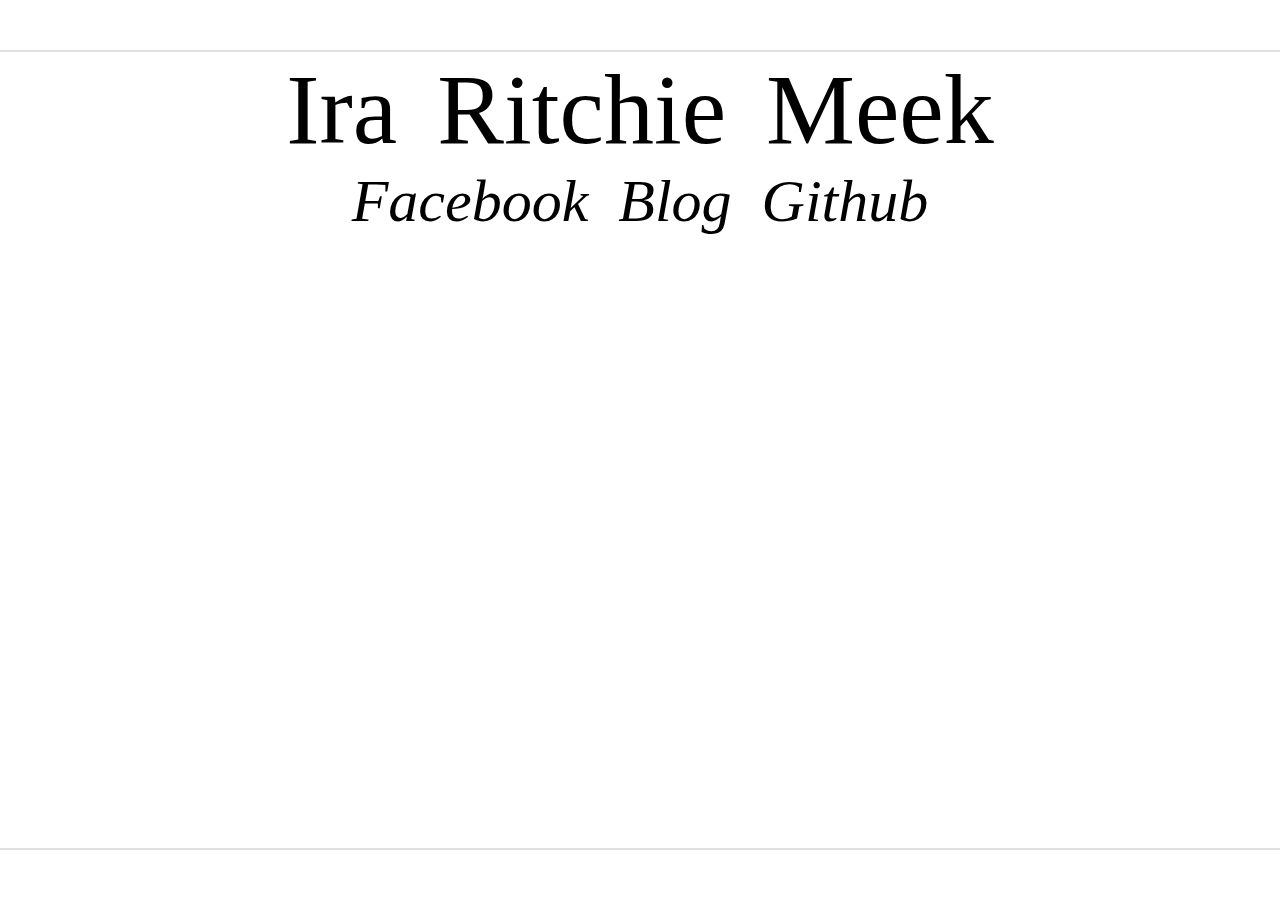
<file: Index.html>
<!doctype html>

<html lang="en">
<head>
  <meta charset="utf-8">

  <title>Ira Ritchie Meek</title>
  <meta name="description" content="The HTML5 Herald">
  <meta name="author" content="SitePoint">

  <link rel="stylesheet" href="index.css">

  <!--[if lt IE 9]>
  <script src="http://html5shiv.googlecode.com/svn/trunk/html5.js"></script>
  <![endif]-->
</head>

  <body>
    <div id=header> </div>
    <div id=ira>
      <p>Ira Ritchie Meek</p>
    </div>
    <div id=social>
      <p>
        <a href="https://www.facebook.com/IraDRM">Facebook   </a><a href="http://iraritchiemeek.github.io/c1-chefs-kitchen.html">Blog   </a><a href="https://github.com/iraritchiemeek">Github</a>
      </p>
    </div>
    <div id=footer> </div>

  </body>

</html>
</file>
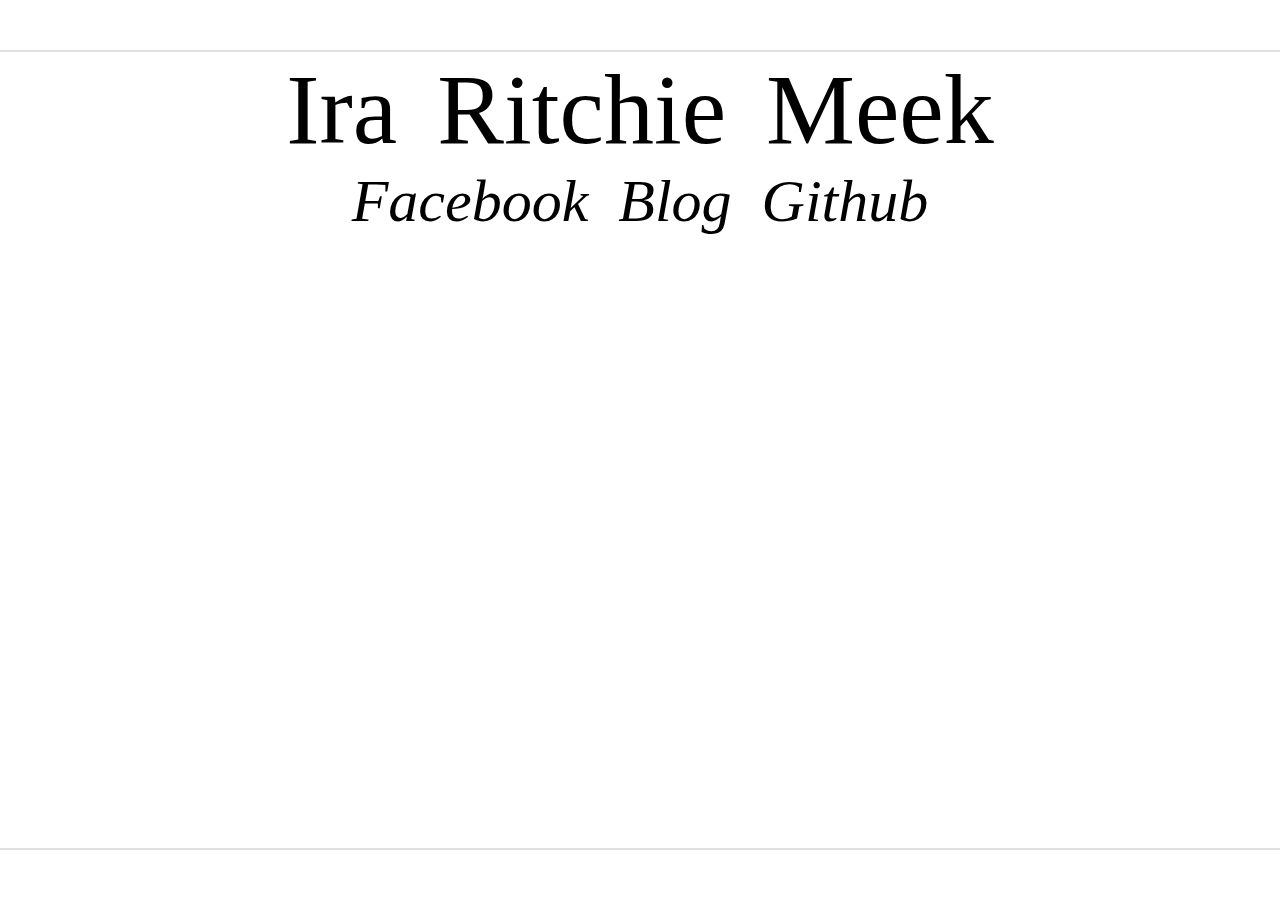
<file: index.html>
<!doctype html>

<html lang="en">
<head>
  <meta charset="utf-8">

  <title>Ira Ritchie Meek</title>
  <meta name="description" content="Ira's Dev Academy Website">
  <meta name="author" content="SitePoint">

  <link rel="stylesheet" href="css/index.css">

  <!--[if lt IE 9]>
  <script src="http://html5shiv.googlecode.com/svn/trunk/html5.js"></script>
  <![endif]-->
</head>

  <body>
    <div id=header> </div>
    <div id=ira>
      <p>Ira Ritchie Meek</p>
    </div>
    <div id=social>
      <p>
        <a href="https://www.facebook.com/IraDRM">Facebook   </a><a href="http://iraritchiemeek.github.io/blog-template.html">Blog   </a><a href="https://github.com/iraritchiemeek">Github</a>
      </p>
    </div>
    <div id=footer> </div>
  </body>

</html>
</file>
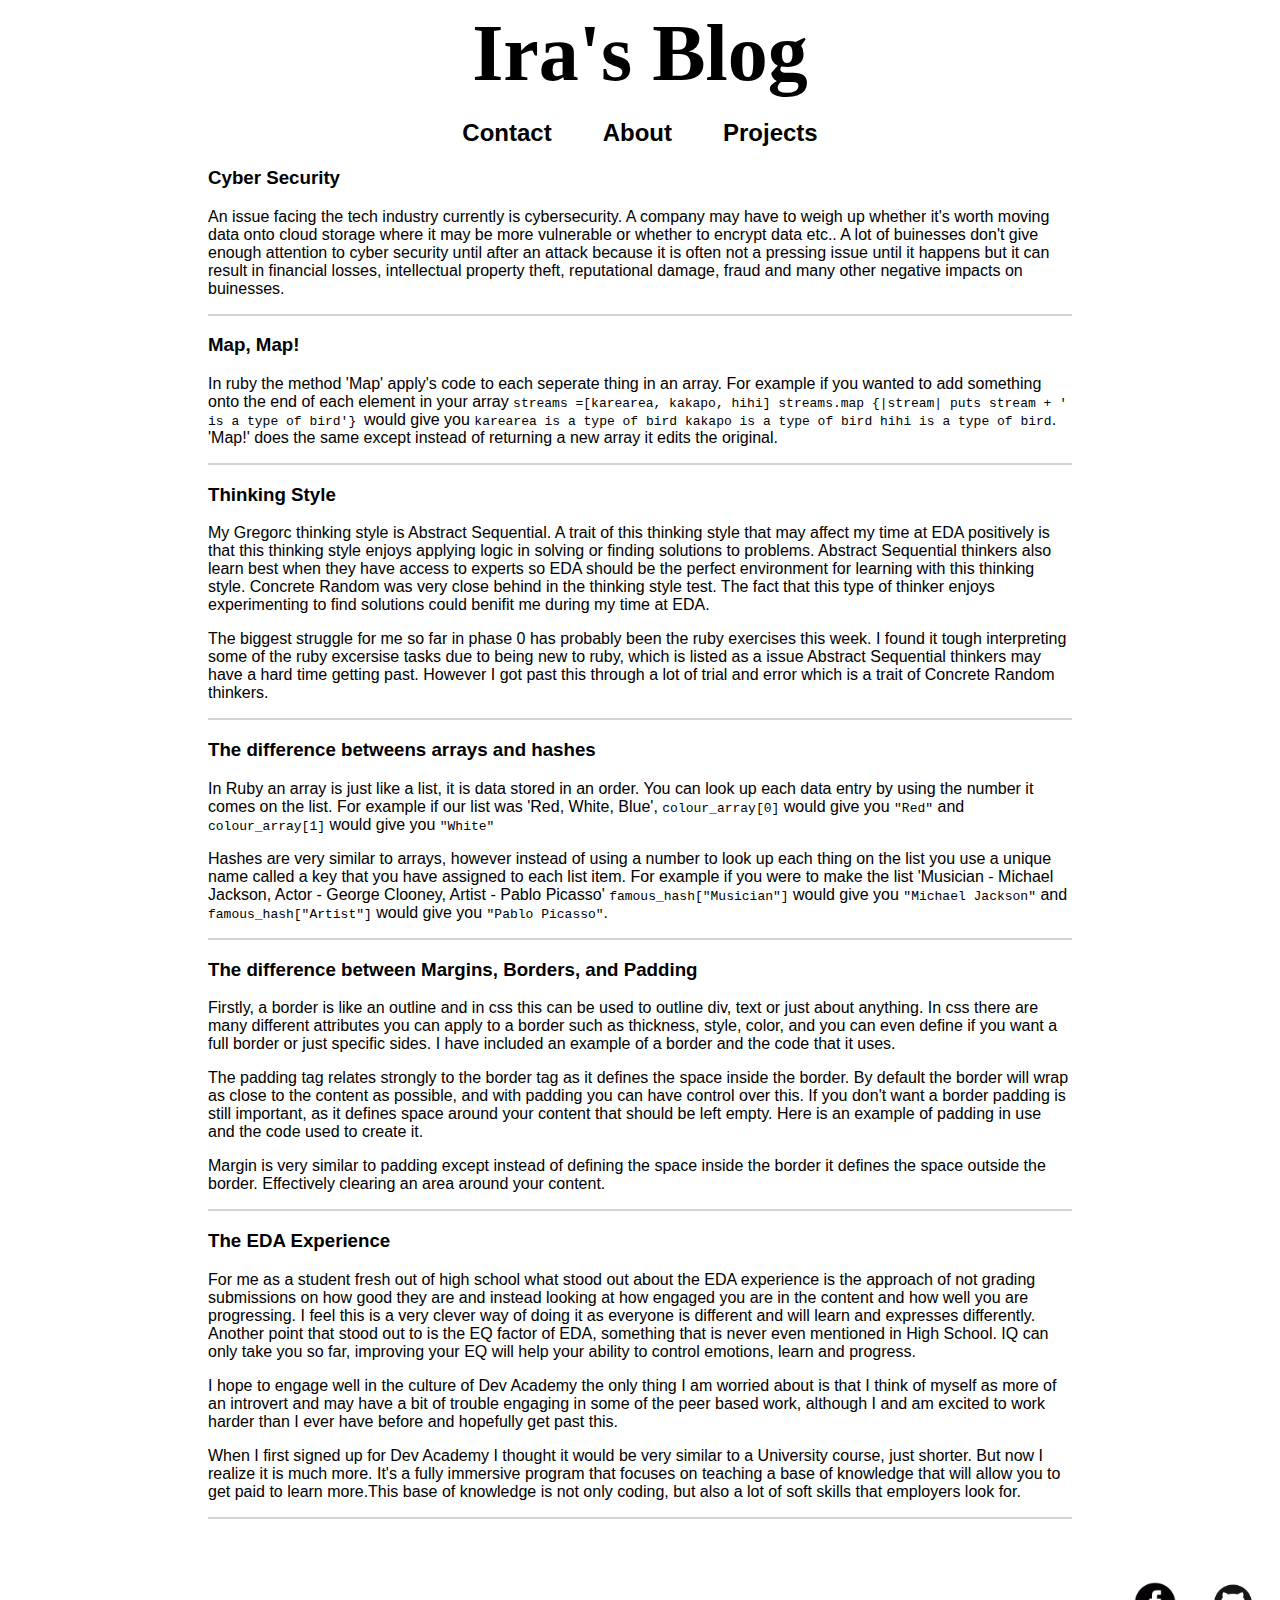
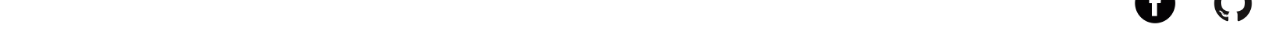
<file: blog-template.html>
<!doctype html>

<html lang="en">
<head>
  <meta charset="utf-8">

  <title>Ira Ritchie Meek</title>
  <meta name="description" content="Ira's Dev Academy Website">
  <meta name="author" content="SitePoint">

  <link rel="stylesheet" href="css/blog.css">

  <!--[if lt IE 9]>
  <script src="http://html5shiv.googlecode.com/svn/trunk/html5.js"></script>
  <![endif]-->
</head>

<body>
  <h1>Ira's Blog</h1>
  <h2><a href="#">Contact</a> <a href="#">About</a> <a href="#">Projects</a></h2>

  <div id=content><h3>Cyber Security</h3>
    <p>
      An issue facing the tech industry currently is cybersecurity. A company may have to weigh up whether it's worth moving data onto cloud storage where it may be more vulnerable or whether to encrypt data etc.. A lot of buinesses don't give enough attention to cyber security until after an attack because it is often not a pressing issue until it happens but it can result in financial losses, intellectual property theft, reputational damage, fraud and many other negative impacts on buinesses.
    </p>
  </div>
  <!-- move to new page -->
  <div id=content><h3>Map, Map! </h3>
    <p>
      In ruby the method 'Map' apply's code to each seperate thing in an array. For example if you wanted to add something onto the end of each element in your array <code> streams =[karearea, kakapo, hihi]  streams.map {|stream| puts stream + ' is a type of bird'} </code> would give you <code>karearea is a type of bird kakapo is a type of bird  hihi is a type of bird</code>. 'Map!' does the same except instead of returning a new array it edits the original.
    </p>
  </div>
  <div id=content><h3>Thinking Style</h3>
    <p>
      My Gregorc thinking style is Abstract Sequential. A trait of this thinking style that may affect my time at EDA positively is that this thinking style enjoys applying logic in solving or finding solutions to problems. Abstract Sequential thinkers also learn best when they have access to experts so EDA should be the perfect environment for learning with this thinking style. Concrete Random was very close behind in the thinking style test. The fact that this type of thinker enjoys experimenting to find solutions could benifit me during my time at EDA.
    </p>
    <p>
      The biggest struggle for me so far in phase 0 has probably been the ruby exercises this week. I found it tough interpreting some of the ruby excersise tasks due to being new to ruby, which is listed as a issue Abstract Sequential thinkers may have a hard time getting past. However I got past this through a lot of trial and error which is a trait of Concrete Random thinkers.
    </p>
  </div>

  <div id=content><h3>The difference betweens arrays and hashes</h3>
    <p>
      In Ruby an array is just like a list, it is data stored in an order. You can look up each data entry by using the number it comes on the list. For example if our list was 'Red, White, Blue', <code>colour_array[0]</code> would give you <code>"Red"</code> and <code>colour_array[1]</code> would give you <code>"White"</code></p>
    <p>
      Hashes are very similar to arrays, however instead of using a number to look up each thing on the list you use a unique name called a key that you have assigned to each list item. For example if you were to make the list 'Musician - Michael Jackson, Actor - George Clooney, Artist - Pablo Picasso' <code>famous_hash["Musician"]</code> would give you <code>"Michael Jackson"</code> and <code>famous_hash["Artist"]</code> would give you <code>"Pablo Picasso"</code>.
    </p>
  </div>

  <div id=content><h3>The difference between Margins, Borders, and Padding</h3>
    <p>
      Firstly, a border is like an outline and in css this can be used to outline div, text or just about anything. In css there are many different attributes you can apply to a border such as thickness, style, color, and you can even define if you want a full border or just specific sides. I have included an example of a border and the code that it uses.
      <!-- <a href="myfile.htm"><img src="imgs/border_css.png"></a> -->
    </p>
    <p>
      The padding tag relates strongly to the border tag as it defines the space inside the border. By default the border will wrap as close to the content as possible, and with padding you can have control over this. If you don't want a border padding is still important, as it defines space around your content that should be left empty. Here is an example of padding in use and the code used to create it.
      <!-- <a href="myfile.htm"><img src="imgs/padding_css.png"></a> -->
    </p>
    <p>
      Margin is very similar to padding except instead of defining the space inside the border it defines the space outside the border. Effectively clearing an area around your content.
      <!-- <a href="myfile.htm"><img src="imgs/margin_css.png"></a> -->
    </p>
  </div>

  <div id=content><h3>The EDA Experience</h3>
    For me as a student fresh out of high school what stood out about the EDA experience is the approach of not grading submissions on how good they are and instead looking at how engaged you are in the content and how well you are progressing. I feel this is a very clever way of doing it as everyone is different and will learn and expresses differently.
      Another point that stood out to is the EQ factor of EDA, something that is never even mentioned in High School. IQ can only take you so far, improving your EQ will help your ability to control emotions, learn and progress.
  </p>
  <p>
      I hope to engage well in the culture of Dev Academy the only thing I am worried about is that I think of myself as more of an introvert and may have a bit of trouble engaging in some of the peer based work, although I and am excited to work harder than I ever have before and hopefully get past this.
    </p>
    <p>
      When I first signed up for Dev Academy I thought it would be very similar to a University course, just shorter. But now I realize it is much more. It's a fully immersive program that focuses on teaching a base of knowledge that will allow you to get paid to learn more.This base of knowledge is not only coding, but also a lot of soft skills that employers look for.
    </p>
  </div>

  <div id=footer>
    <p>
        <a href="https://github.com/iraritchiemeek"><img id=logo src="imgs/github.png"></a> <a href="https://www.facebook.com/IraDRM"><img id=logo src="imgs/facebook.png"></a>
    </p>
  </div>
</body>
</file>
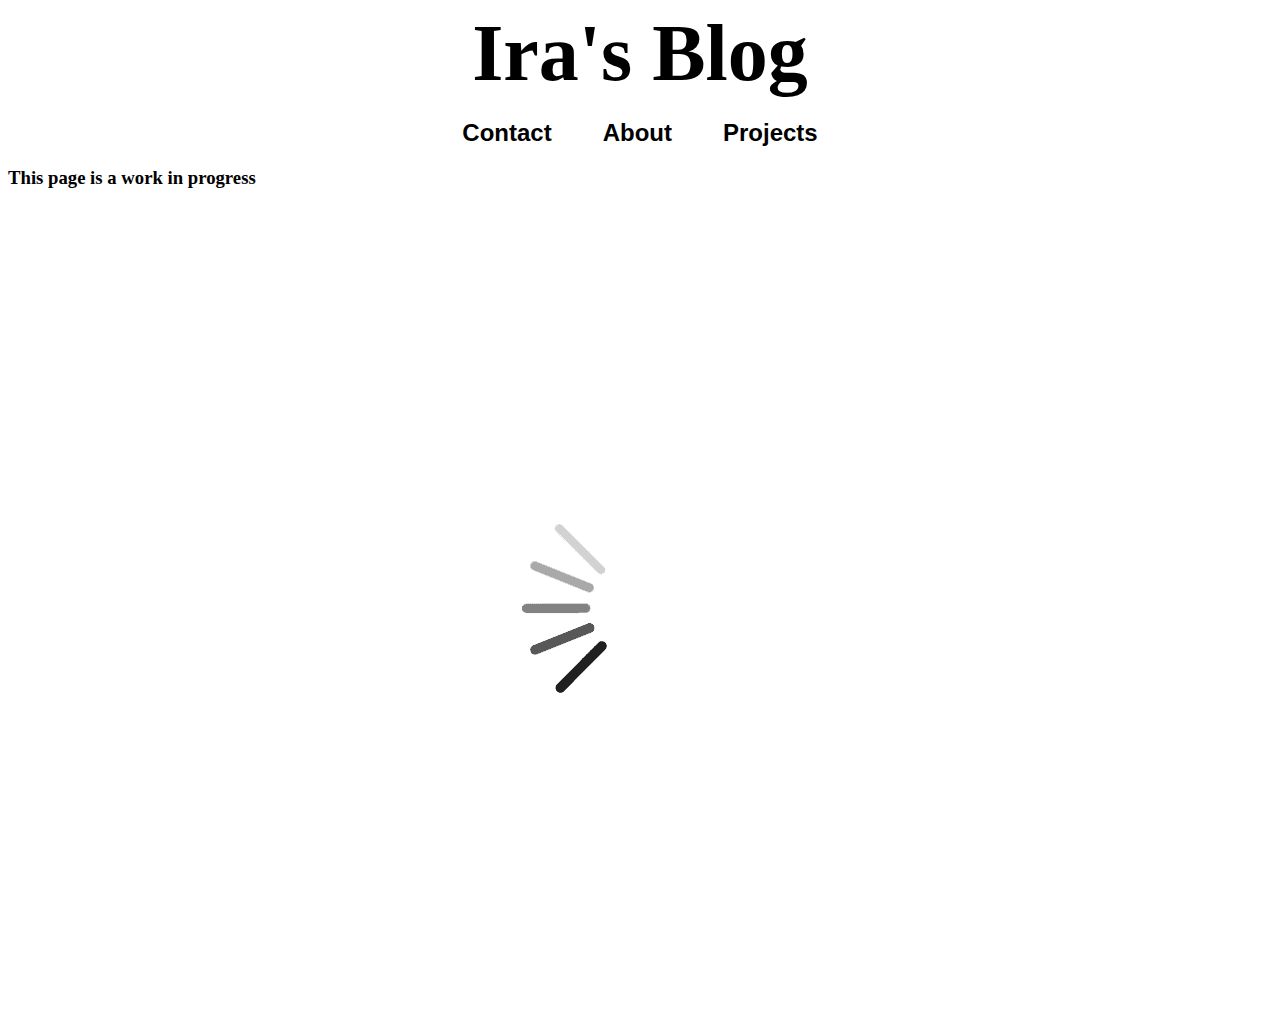
<file: contact.html>
<!doctype html>

<html lang="en">
<head>
  <meta charset="utf-8">

  <title>Ira Ritchie Meek</title>
  <meta name="description" content="Ira's Dev Academy Website">
  <meta name="author" content="SitePoint">

  <link rel="stylesheet" href="css/wip.css">

  <!--[if lt IE 9]>
  <script src="http://html5shiv.googlecode.com/svn/trunk/html5.js"></script>
  <![endif]-->
</head>
<h1>
  Ira's Blog
</h1>
<h2>
  <a href="#">Contact</a> <a href="#">About</a> <a href="#">Projects</a>
</h2>
<h3>
  This page is a work in progress
</h3>
<img id=logo src="imgs/loading.gif">
</file>
<file: testing.html>
<!doctype html>

<html lang="en">
<head>
  <meta charset="utf-8">

  <title>Ira Ritchie Meek</title>
  <meta name="description" content="Ira's Dev Academy Website">
  <meta name="author" content="SitePoint">

  <link rel="stylesheet" href="testing.css">

  <!--[if lt IE 9]>
  <script src="http://html5shiv.googlecode.com/svn/trunk/html5.js"></script>
  <![endif]-->
</head>

<div id=box1></div>
<div id=box2></div>
</file>
<file: index.css>
#ira {
    text-align: center;
    font-size: 100px;
    padding: 0px;
    font-family: myriad pro;
}

#social {
  text-align: center;
  font-style: italic;
  word-spacing: 20px;

}

#header {
  border-bottom: 2px solid #E0E0E0;
  width: 100%;
  height: 50px;

}

#footer {
  border-top: 2px solid #E0E0E0;
  width: 100%;
  height: 50px;
  position: absolute;
  bottom: 0px;
}

a:link {
  font-size: 60px;
  font-family: myriad pro;
  color: black;
  text-decoration:none;
}

a:visited {
  color: #7F7F7F;
}

a:hover {
  color: #000000;
  font-style: normal;
}

html, body {
  margin: 0;
  padding: 0;
  height:100%;
}

p {
  margin: 0;
  padding: 0;
  word-spacing: 15px;
}
</file>
<file: css/index.css>
#ira {
    text-align: center;
    font-size: 100px;
    padding: 0px;
    font-family: myriad pro;
}

#social {
  text-align: center;
  font-style: italic;
  word-spacing: 20px;

}

#header {
  border-bottom: 2px solid #E0E0E0;
  width: 100%;
  height: 50px;

}

#footer {
  border-top: 2px solid #E0E0E0;
  width: 100%;
  height: 50px;
  position: absolute;
  bottom: 0px;
}

a:link {
  font-size: 60px;
  font-family: myriad pro;
  color: black;
  text-decoration:none;
}

a:visited {
  color: #7F7F7F;
}

a:hover {
  color: #000000;
  font-style: normal;
}

html, body {
  margin: 0;
  padding: 0;
  height:100%;
}

p {
  margin: 0;
  padding: 0;
  word-spacing: 15px;
}
</file>
<file: css/blog.css>
h1{
 text-align: center;
 font-size: 80px;
 margin-top: 0px;
 margin-bottom: 10px;
 font-family: myriad pro;
}
h2{
 text-align: center;
 word-spacing: 45px;
}
#content {
 text-align: left;
 margin-right:200px;
 margin-left: 200px;
 border-bottom: solid 2px #D3D3D3;
 font-family: verdana,helvetica,arial,sans-serif;
}
#footer {
 text-align: center;
 word-spacing: 100px;
 bottom:0px;
 margin-top: 50px

}

a:link {
  text-decoration: none;
  color: black;
  font-family: verdana,helvetica,arial,sans-serif;
}

a:hover {
  font-style: italic;
}

#logo:hover {
  border-radius: 50%;
  border: solid 1px black;
}


}

body, html {
  margin: 0;
  padding: 0;
  height:100%;
}

#logo {
  margin-left: 10px;
  margin-right: 10px;
  padding:4px;
  width: 50px;
  height: 50px;
}

img {
  width: 10%;
  height: 10%;
  float: right;
  margin: 5px;
}
</file>
<file: css/wip.css>
img {
    display: block;
    margin-left: auto;
    margin-right: auto
}

h1{
 text-align: center;
 font-size: 80px;
 margin-top: 0px;
 margin-bottom: 10px;
 font-family: myriad pro;
}
h2{
 text-align: center;
 word-spacing: 45px;
}

a:link {
  text-decoration: none;
  color: black;
  font-family: verdana,helvetica,arial,sans-serif;
}

a:hover {
  font-style: italic;
</file>
<file: testing.css>
#box1 {
  background-color: #FF0000;
  width: 100px;
  height: 100px;
  margin-bottom: 50px;
}

#box2 {
  background-color: #00C5CD;
  width: 100px;
  height: 100px;
  margin-left: 15px;
}
</file>
